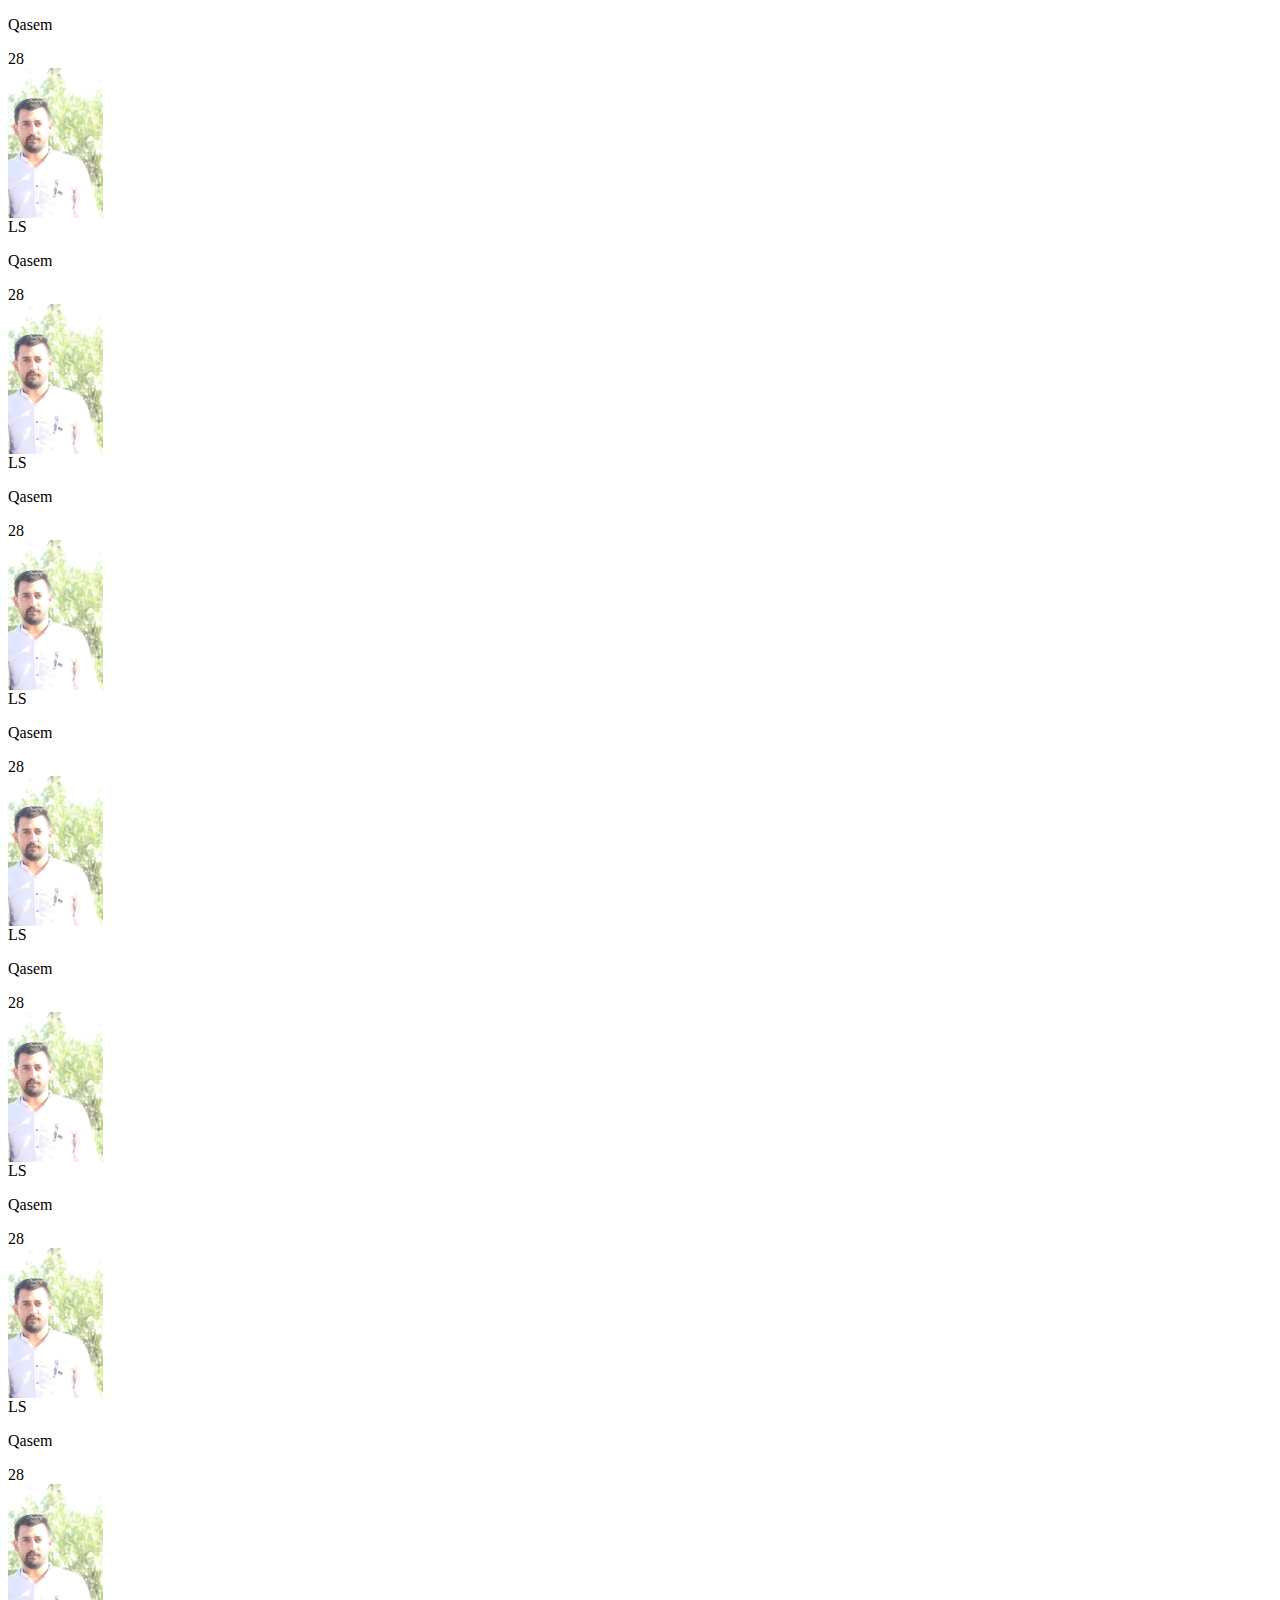
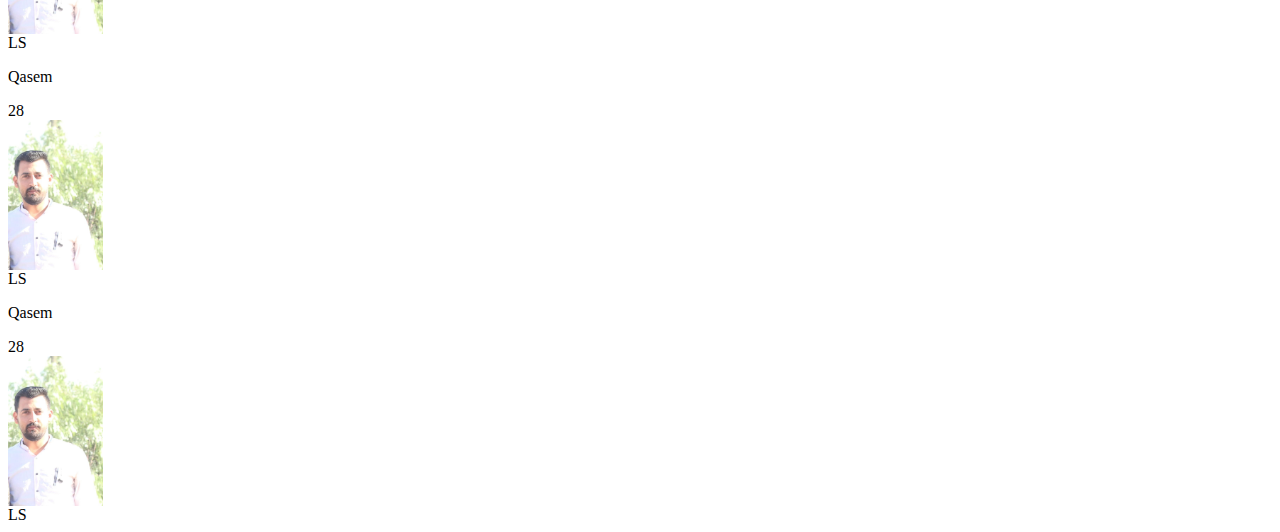
<file: local/index.html>
<!DOCTYPE html>
<html lang="en">
<head>
    <meta charset="UTF-8">
    <meta http-equiv="X-UA-Compatible" content="IE=edge">
    <meta name="viewport" content="width=device-width, initial-scale=1.0">
    <link rel="stylesheet" href="style.css">
    <title>Document</title>
</head>
<body>
    <div id="list" class="list">
        
    </div>
    <script src="app.js"></script>
</body>
</html>
</file>
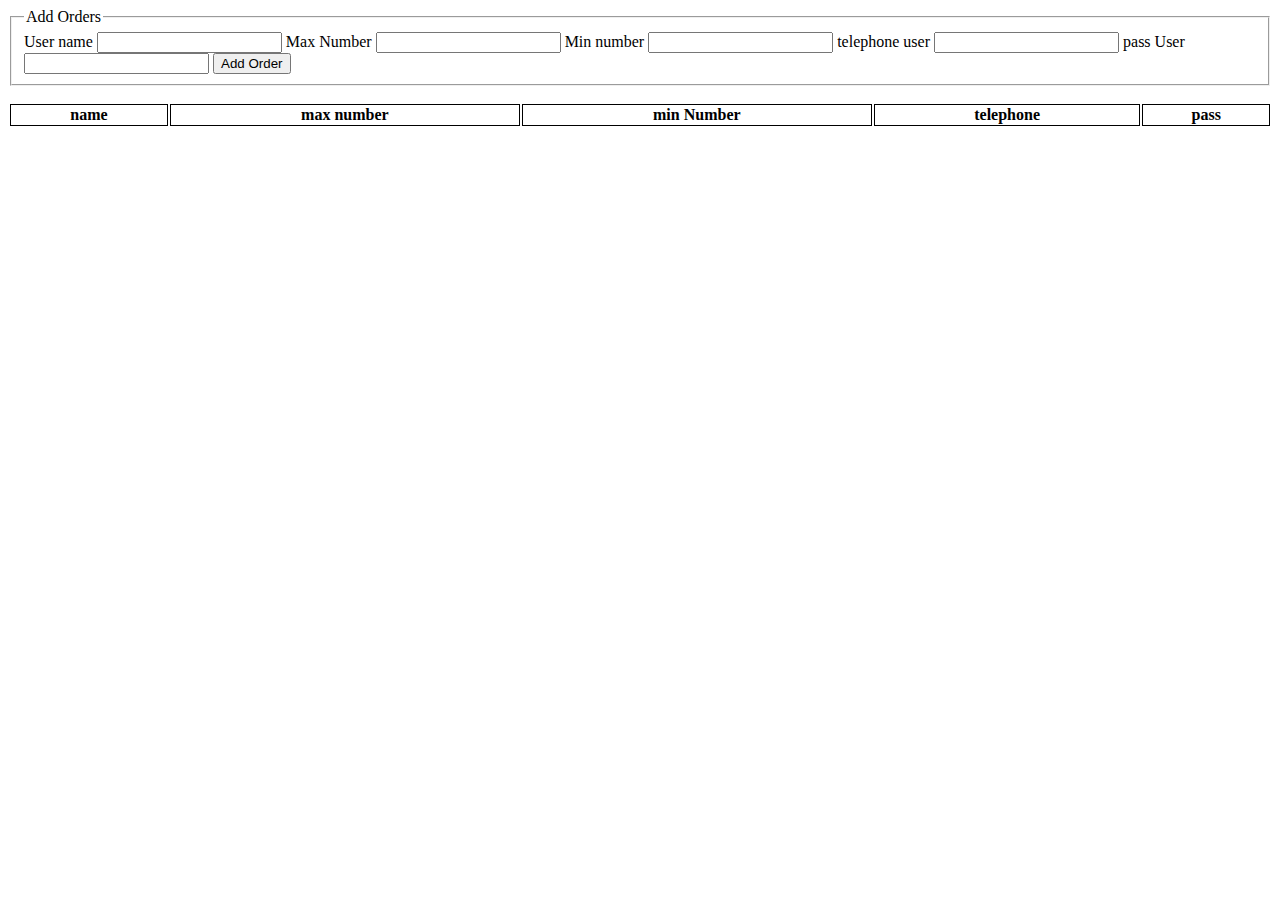
<file: localStorage/index.html>
<!DOCTYPE html>
<html lang="en">
  <head>
    <meta charset="UTF-8" />
    <meta http-equiv="X-UA-Compatible" content="IE=edge" />
    <meta name="viewport" content="width=device-width, initial-scale=1.0" />
    <link rel="stylesheet" href="css/style.css">
    <title>Document</title>
  </head>
  <body>
    <header></header>

    <main>
      <form action="" id="formOrders">
        <fieldset>
          <legend>Add Orders</legend>

          <label for="userName">User name</label>
          <input type="text" name="userName" id="userName" />

          <label for="maxNumberUser">Max Number</label>
          <input type="number" name="maxNumberUser" id="maxNumberUser" />

          <label for="minNumberUser">Min number</label>
          <input type="number" name="minNumberUser" id="minNumberUser" />

          <label for="telNumberUser">telephone user</label>
          <input type="tel" name="telNumberUser" id="telNumberUser" />

          <label for="passNumberUser">pass User</label>
          <input type="password" name="passNumberUser" id="passNumberUser" />

          <button type="submit">Add Order</button>
        </fieldset>
      </form>

      <div id="container">
        <ul id="orders"></ul>
      </div>
    </main>

    <footer></footer>

    <script src="js/index.js"></script>
  </body>
</html>
</file>
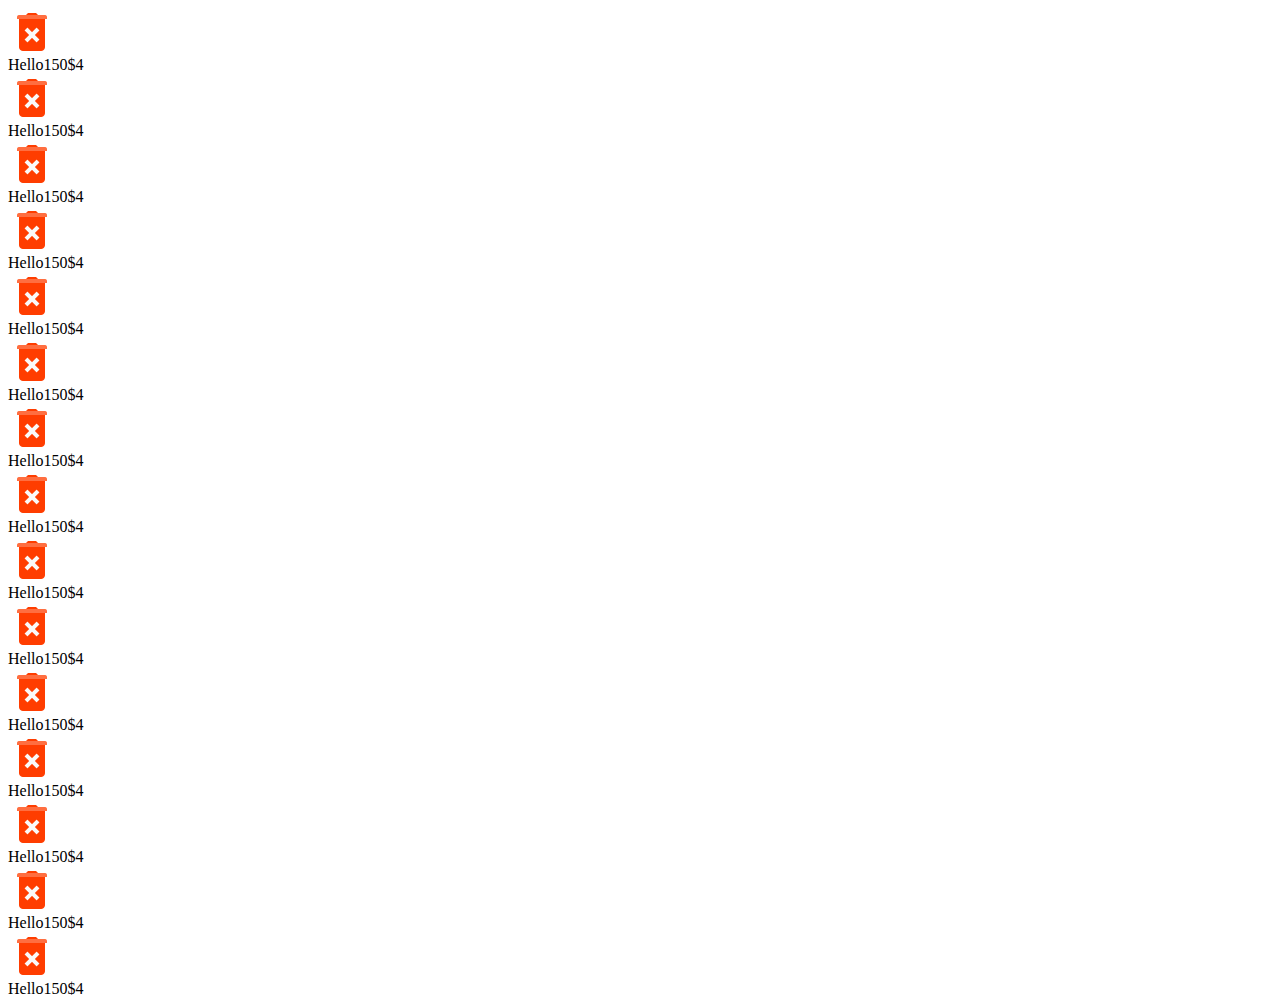
<file: TODO/index.html>
<!DOCTYPE html>
<html lang="en">
  <head>
    <meta charset="UTF-8" />
    <meta http-equiv="X-UA-Compatible" content="IE=edge" />
    <meta name="viewport" content="width=device-width, initial-scale=1.0" />
    <title>TODO</title>
    <style>
      img{
        display: block;
        cursor: pointer;
      }
    </style>
  </head>
  <body>
    <header></header>
    <main>
      <section id="Sec"></section>

     <!-- <form action="" id="FormData">
        <fieldset>
          <legend>WElcome</legend>
          <!-- <label for="file">Select File</label>
          <input type="file" name="fileF" id="FileF" /> 
          <label for="title"> Enter Title</label>
          <input type="text" name="titleF" id="titleF" placeholder="title" />
          <label for="price"></label>
          <input type="number" name="priceF" id="priceF" />
          <label for="range"></label>
          <input type="number" name="rangeF" id="rangeF" />
          <button type="submit" id="ADD">Submit</button>
        </fieldset>
      </form>-->


    </main>

    <footer></footer>
    <script src="./js/app.js"></script>
  </body>
</html>
</file>
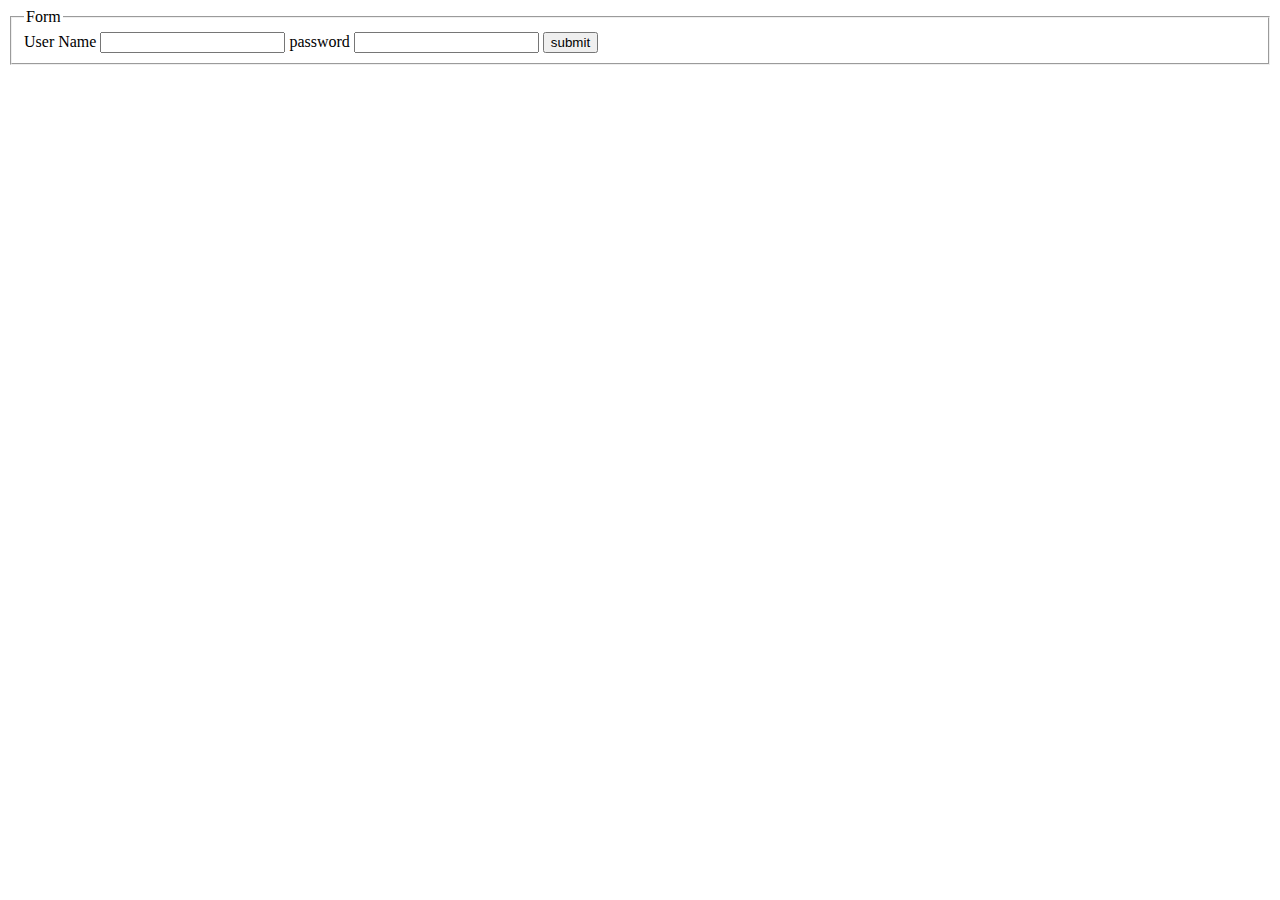
<file: localStorage/test.html>
<!DOCTYPE html>
<html lang="en">
  <head>
    <meta charset="UTF-8" />
    <meta http-equiv="X-UA-Compatible" content="IE=edge" />
    <meta name="viewport" content="width=device-width, initial-scale=1.0" />
    <title>LocalStorage</title>
  </head>
  <body>
    <header></header>

    <main>
      <form action="" id="myForm">
        <fieldset>
          <legend>Form</legend>
          <label for="userName">User Name</label>
          <input type="text" name="userName" id="userName" />
          <label for="">password</label>
          <input type="password" name="password" id="passworda" />
        <button type="submit">submit</button>
        
        </fieldset>
    
    <div id="container">
      <ul id="orders">

      </ul>
    </div>
    
      </main>


    <footer></footer>

    <script src="./js/app.js"></script>
  </body>
</html>
</file>
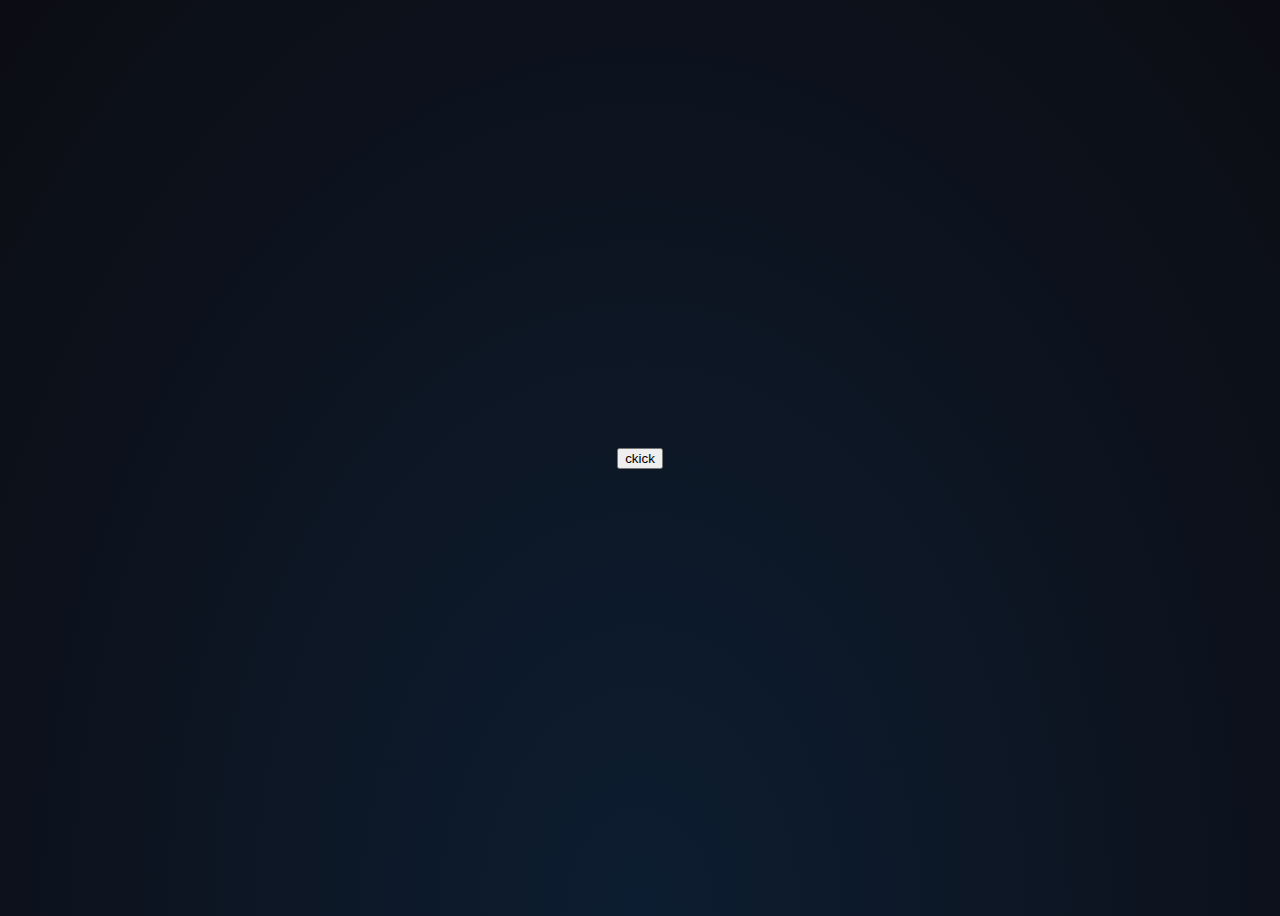
<file: TODO/00j.html>
<!DOCTYPE html>
<html lang="en">
<head>
    <meta charset="UTF-8">
    <meta http-equiv="X-UA-Compatible" content="IE=edge">
    <meta name="viewport" content="width=device-width, initial-scale=1.0">
    <title>Document</title>
<style>
    @mixin sp-layout {
  @media screen and (max-width: 750px) {
    @content;
  }
}

body {
  display: flex;
  justify-content: center;
  align-items: center;
  min-height: 100vh;
   background: radial-gradient(ellipse at bottom, #0d1d31 0%, #0c0d13 100%);
  overflow: hidden;
}

@function random_range($min, $max) {
  $rand: random();
  $random_range: $min + floor($rand * (($max - $min) + 1));
  @return $random_range;
}

.stars {
  position: fixed;
  top: 0;
  left: 0;
  width: 100%;
  height: 120%;
  transform: rotate(-45deg);
}

.star {
  $star-count: 50;
  --star-color: var(--primary-color);
  --star-tail-length: 6em;
  --star-tail-height: 2px;
  --star-width: calc(var(--star-tail-length) / 6);
  --fall-duration: 9s;
  --tail-fade-duration: var(--fall-duration);

  position: absolute;
  top: var(--top-offset);
  left: 0;
  width: var(--star-tail-length);
  height: var(--star-tail-height);
  color: var(--star-color);
  background: linear-gradient(45deg, currentColor, transparent);
  border-radius: 50%;
  filter: drop-shadow(0 0 6px currentColor);
  transform: translate3d(104em, 0, 0);
  animation: fall var(--fall-duration) var(--fall-delay) linear infinite, tail-fade var(--tail-fade-duration) var(--fall-delay) ease-out infinite;
  
  @include sp-layout {
    // For mobile performance, tail-fade animation will be removed QAQ
    animation: fall var(--fall-duration) var(--fall-delay) linear infinite;
  }

  @for $i from 1 through $star-count {
    &:nth-child(#{$i}) {
      --star-tail-length: #{random_range(500em, 750em) / 100};
      --top-offset: #{random_range(0vh, 10000vh) / 100};
      --fall-duration: #{random_range(6000, 12000s) / 1000};
      --fall-delay: #{random_range(0, 10000s) / 1000};
    }
  }

  &::before, &::after {
    position: absolute;
    content: '';
    top: 0;
    left: calc(var(--star-width) / -2);
    width: var(--star-width);
    height: 100%;
    background: linear-gradient(45deg, transparent, currentColor, transparent);
    border-radius: inherit;
    animation: blink 2s linear infinite;
  }

  &::before {
    transform: rotate(45deg);
  }

  &::after {
    transform: rotate(-45deg);
  }
}

@keyframes fall {
  to {
    transform: translate3d(-30em, 0, 0);
  }
}

@keyframes tail-fade {
  0%, 50% {
    width: var(--star-tail-length);
    opacity: 1;
  }

  70%, 80% {
    width: 0;
    opacity: 0.4;
  }

  100% {
    width: 0;
    opacity: 0;
  }
}

@keyframes blink {
  50% {
    opacity: 0.6;
  }
}
</style>

</head>
<body>
    <div class="stars">
        <div class="star"></div>
        <div class="star"></div>
        <div class="star"></div>
        <div class="star"></div>
        <div class="star"></div>
        <div class="star"></div>
        <div class="star"></div>
        <div class="star"></div>
        <div class="star"></div>
        <div class="star"></div>
        <div class="star"></div>
        <div class="star"></div>
        <div class="star"></div>
        <div class="star"></div>
        <div class="star"></div>
        <div class="star"></div>
        <div class="star"></div>
        <div class="star"></div>
        <div class="star"></div>
        <div class="star"></div>
        <div class="star"></div>
        <div class="star"></div>
        <div class="star"></div>
        <div class="star"></div>
        <div class="star"></div>
        <div class="star"></div>
        <div class="star"></div>
        <div class="star"></div>
        <div class="star"></div>
        <div class="star"></div>
        <div class="star"></div>
        <div class="star"></div>
        <div class="star"></div>
        <div class="star"></div>
        <div class="star"></div>
        <div class="star"></div>
        <div class="star"></div>
        <div class="star"></div>
        <div class="star"></div>
        <div class="star"></div>
        <div class="star"></div>
        <div class="star"></div>
        <div class="star"></div>
        <div class="star"></div>
        <div class="star"></div>
        <div class="star"></div>
        <div class="star"></div>
        <div class="star"></div>
        <div class="star"></div>
        <div class="star"></div>
      </div>
      <button onclick="showS()" id="btn">ckick</button>
</body>
</html>
</file>
<file: local/style.css>
#myImg{
    height: 150px;
    display: block;
}
</file>
<file: localStorage/css/style.css>
#container table{
    width: 100%;
}


#container table tr th{
    border: 1px solid;
    margin: 35px;
}
#container table tr td{
    border: 1px solid;
    margin: 35px;
}
</file>
